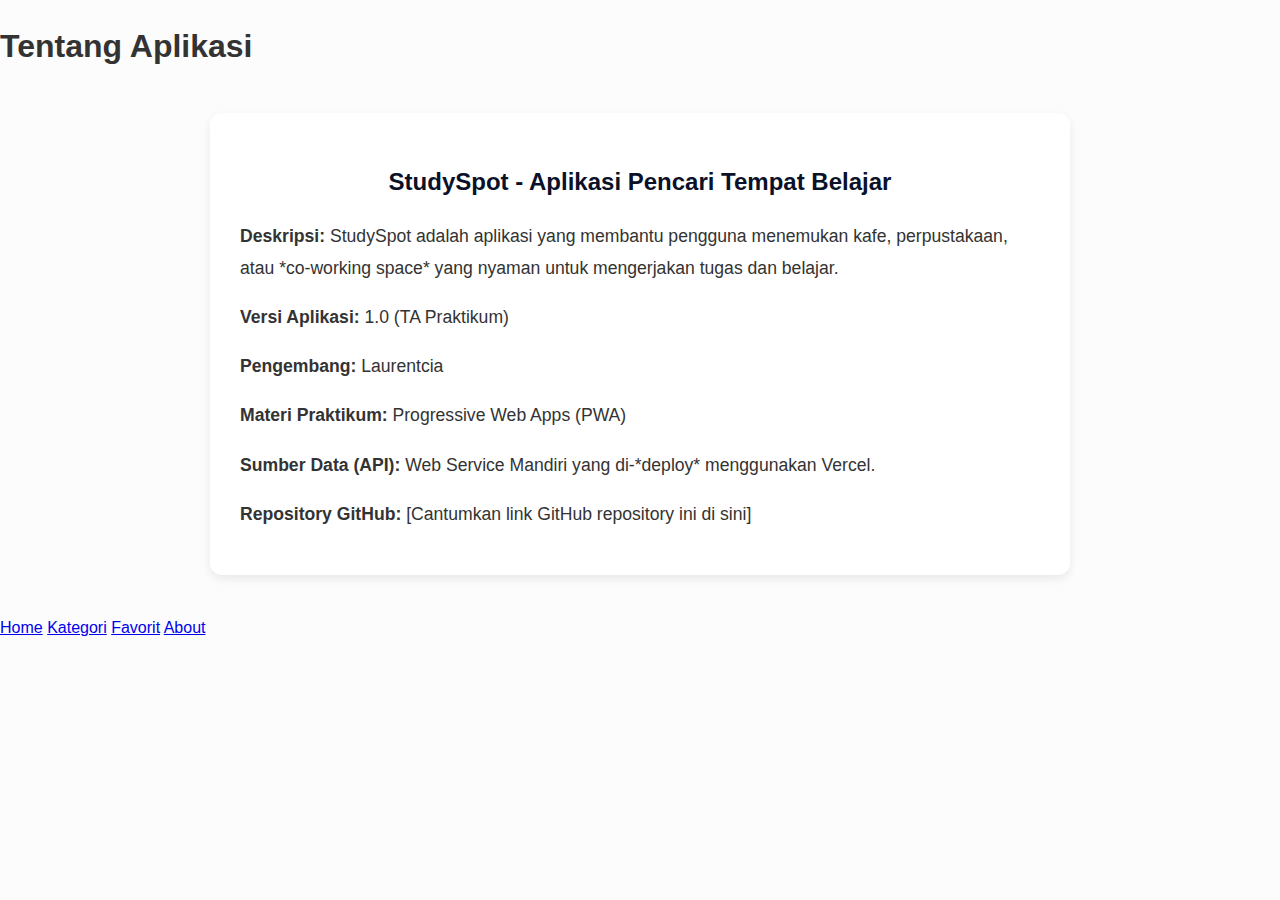
<file: about.html>
<!DOCTYPE html>
<html lang="id">
<head>
    <meta charset="UTF-8">
    <meta name="viewport" content="width=device-width, initial-scale=1.0">
    <title>About StudySpot</title>
    <link rel="stylesheet" href="style.css">
    <link rel="manifest" href="manifest.json">
</head>
<body>
    <header>
        <h1>Tentang Aplikasi</h1>
    </header>

    <main>
        <div class="about-card">
            <h2>StudySpot - Aplikasi Pencari Tempat Belajar</h2>
            <p><strong>Deskripsi:</strong> StudySpot adalah aplikasi yang membantu pengguna menemukan kafe, perpustakaan, atau *co-working space* yang nyaman untuk mengerjakan tugas dan belajar.</p>
            <p><strong>Versi Aplikasi:</strong> 1.0 (TA Praktikum)</p>
            <p><strong>Pengembang:</strong> Laurentcia</p>
            <p><strong>Materi Praktikum:</strong> Progressive Web Apps (PWA)</p>
            <p><strong>Sumber Data (API):</strong> Web Service Mandiri yang di-*deploy* menggunakan Vercel.</p>
            <p><strong>Repository GitHub:</strong> [Cantumkan link GitHub repository ini di sini]</p>
        </div>
    </main>

    <nav class="bottom-nav">
        <a href="index.html"> Home</a>
        <a href="categories.html"> Kategori</a>
        <a href="favorites.html"> Favorit</a>
        <a href="about.html" class="active"> About</a>
    </nav>

    <script src="sw-register.js"></script>
</body>
</html>
</file>
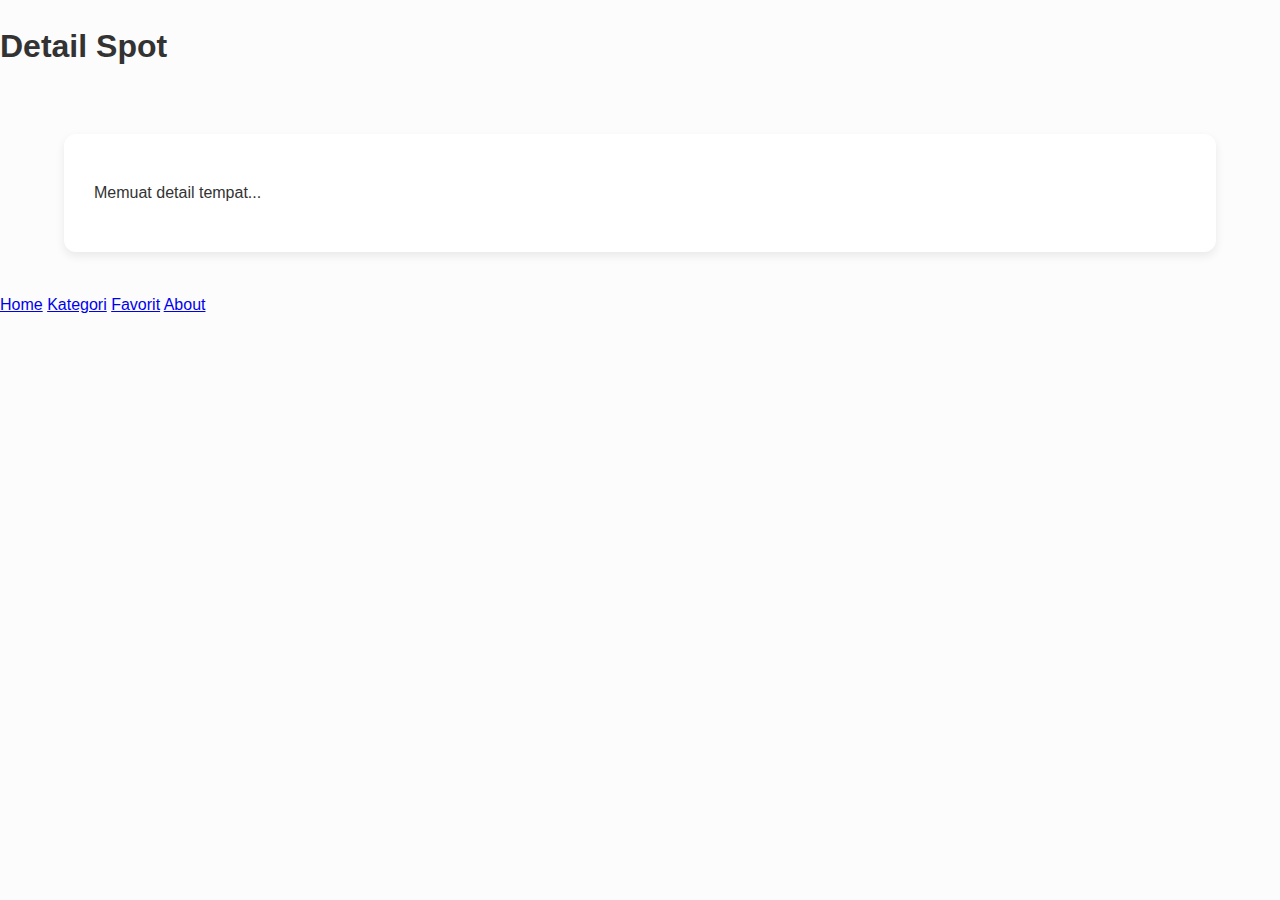
<file: detail.html>
<!DOCTYPE html>
<html lang="id">
<head>
    <meta charset="UTF-8">
    <meta name="viewport" content="width=device-width, initial-scale=1.0">
    <title id="detail-title">Detail Tempat</title>
    <link rel="stylesheet" href="style.css">
    <link rel="manifest" href="manifest.json">
</head>
<body>
    <header>
        <h1 id="header-name">Detail Spot</h1>
    </header>

    <main id="spot-detail-container">
        <div id="spot-detail-content">
            <p>Memuat detail tempat...</p>
        </div>
    </main>

    <nav class="bottom-nav">
        <a href="index.html"> Home</a>
        <a href="categories.html"> Kategori</a>
        <a href="favorites.html"> Favorit</a>
        <a href="about.html"> About</a>
    </nav>

    <script src="app.js"></script>
    <script src="detail.js"></script> </body>
</html>
</file>
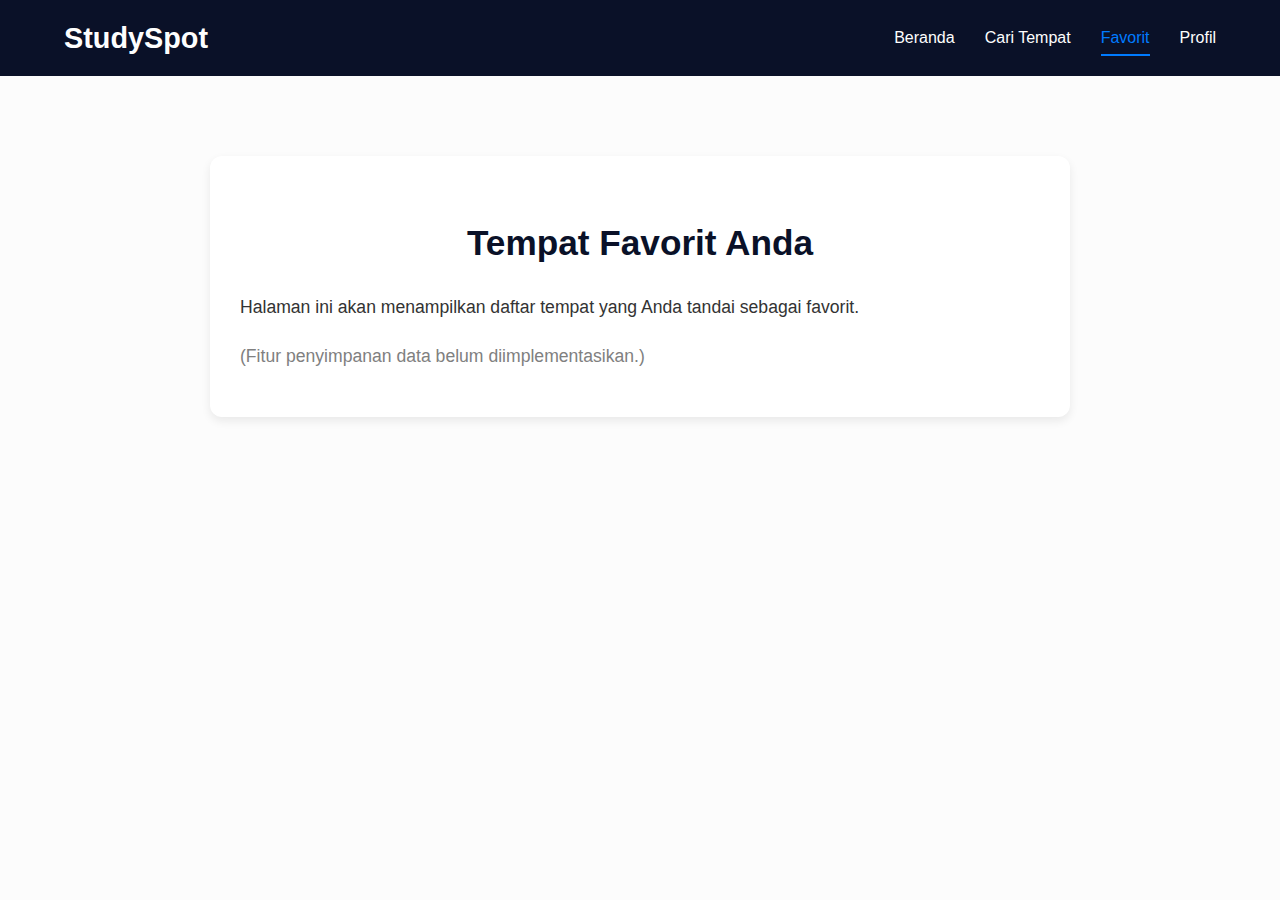
<file: favorites.html>
<!DOCTYPE html>
<html lang="id">
<head>
    <meta charset="UTF-8">
    <meta name="viewport" content="width=device-width, initial-scale=1.0">
    <title>StudySpot - Favorit</title>
    <link rel="stylesheet" href="style.css">
    <link rel="manifest" href="manifest.json">
</head>
<body>
    <nav class="top-nav">
        <div class="logo">StudySpot</div>
        <ul>
            <li><a href="index.html">Beranda</a></li>
            <li><a href="categories.html">Cari Tempat</a></li>
            <li><a href="favorites.html" class="active">Favorit</a></li>
            <li><a href="about.html">Profil</a></li>
        </ul>
    </nav>

    <main class="content-section">
        <div class="about-card">
            <h2>Tempat Favorit Anda</h2>
            <p>Halaman ini akan menampilkan daftar tempat yang Anda tandai sebagai favorit.</p>
            <p style="color: gray;">(Fitur penyimpanan data belum diimplementasikan.)</p>
        </div>
    </main>

    <script src="sw-register.js"></script>
</body>
</html>
</file>
<file: style.css>
:root {
    --navy-primary: #0A1128;
    --blue-accent: #007bff;
    --text-dark: #333333;
    --text-light: #fefefe;
    --bg-light: #fcfcfc;
    --bg-dark: #2c3e50; /* Untuk bottom nav jika pakai */
}

body {
    font-family: 'Segoe UI', Tahoma, Geneva, Verdana, sans-serif;
    margin: 0;
    padding: 0;
    background-color: var(--bg-light);
    color: var(--text-dark);
    line-height: 1.6;
}
.profile-card {
    background-color: white;
    padding: 30px;
    border-radius: 12px;
    box-shadow: 0 5px 15px rgba(0, 0, 0, 0.1);
    max-width: 400px;
    margin: 40px auto 30px;
    text-align: center;
}

.profile-picture {
    width: 120px;
    height: 120px;
    border-radius: 50%; /* Membuat foto berbentuk lingkaran */
    object-fit: cover;
    margin-bottom: 15px;
    border: 4px solid var(--blue-accent);
}

.profile-card h3 {
    margin: 0;
    color: var(--navy-primary);
    font-size: 1.8em;
}

.profile-card .role {
    color: #555;
    font-weight: 500;
    margin-bottom: 15px;
}

.profile-card .bio {
    font-size: 0.9em;
    color: #777;
}

.favorites-section {
    background-color: var(--bg-light);
    padding: 20px 5%;
    margin-top: 20px;
}

.favorites-section h4 {
    text-align: center;
    color: var(--navy-primary);
    margin-bottom: 25px;
    font-size: 1.5em;
    border-bottom: 2px solid #eee;
    padding-bottom: 10px;
}

.favorite-list {
    display: flex;
    flex-direction: column;
    gap: 15px;
    max-width: 800px;
    margin: 0 auto;
}

.favorite-item {
    background-color: white;
    padding: 15px 20px;
    border-left: 5px solid #4CAF50; /* Aksen hijau */
    border-radius: 8px;
    box-shadow: 0 2px 5px rgba(0, 0, 0, 0.05);
}

.favorite-item h5 {
    margin: 0;
    color: var(--navy-primary);
    font-size: 1.1em;
}

.favorite-item p {
    margin: 5px 0 0;
    font-size: 0.9em;
    color: #777;
}
/* --- Top Navigation Bar --- */
.top-nav {
    display: flex;
    justify-content: space-between;
    align-items: center;
    background-color: var(--navy-primary);
    padding: 15px 5%;
    color: var(--text-light);
    box-shadow: 0 2px 5px rgba(0, 0, 0, 0.1);
}

.top-nav .logo {
    font-size: 1.8em;
    font-weight: bold;
    color: var(--text-light);
}

.top-nav ul {
    list-style: none;
    margin: 0;
    padding: 0;
    display: flex;
    gap: 30px;
}

.top-nav ul li a {
    text-decoration: none;
    color: var(--text-light);
    font-weight: 500;
    padding: 5px 0;
    position: relative;
    transition: color 0.3s ease;
}

.top-nav ul li a::after {
    content: '';
    position: absolute;
    left: 0;
    bottom: -5px;
    width: 0;
    height: 2px;
    background-color: var(--blue-accent);
    transition: width 0.3s ease;
}

.top-nav ul li a:hover::after,
.top-nav ul li a.active::after {
    width: 100%;
}

.top-nav ul li a:hover,
.top-nav ul li a.active {
    color: var(--blue-accent);
}

/* --- Hero Section --- */
.hero-section {
    display: flex;
    flex-wrap: wrap;
    justify-content: center;
    align-items: center;
    padding: 60px 5%;
    background: linear-gradient(to right, #e0f2f7, #ffffff); /* Latar belakang gradient */
    min-height: 500px;
    gap: 40px;
}

.hero-content {
    flex: 1;
    min-width: 300px;
    max-width: 600px;
}

.hero-content h1 {
    font-size: 3em;
    color: var(--navy-primary);
    margin-bottom: 15px;
    line-height: 1.2;
}

.hero-content .highlight {
    background: linear-gradient(to right, #007bff, #4CAF50); /* Gradient untuk highlight */
    -webkit-background-clip: text;
    -webkit-text-fill-color: transparent;
}

.hero-content .tagline {
    font-size: 1.5em;
    color: var(--text-dark);
    margin-bottom: 20px;
    font-weight: 600;
}

.hero-content .description {
    font-size: 1.1em;
    color: #666;
    margin-bottom: 30px;
}

.hero-buttons {
    display: flex;
    gap: 20px;
}

.btn {
    text-decoration: none;
    padding: 12px 25px;
    border-radius: 8px;
    font-weight: bold;
    transition: all 0.3s ease;
}

.primary-btn {
    background-color: var(--blue-accent);
    color: var(--text-light);
    border: 2px solid var(--blue-accent);
}

.primary-btn:hover {
    background-color: #0056b3;
    border-color: #0056b3;
}

.secondary-btn {
    background-color: transparent;
    color: var(--blue-accent);
    border: 2px solid var(--blue-accent);
}

.secondary-btn:hover {
    background-color: var(--blue-accent);
    color: var(--text-light);
}

.hero-image-grid {
    display: grid;
    grid-template-columns: 1fr 1fr;
    grid-template-rows: 1fr 1fr;
    gap: 15px;
    width: 100%;
    max-width: 500px;
}

.hero-image-grid img {
    width: 100%;
    height: 100%;
    object-fit: cover;
    border-radius: 12px;
    box-shadow: 0 5px 15px rgba(0, 0, 0, 0.1);
}

.hero-image-grid .main-image {
    grid-column: 1 / 3;
    grid-row: 1 / 2;
}
/* Placeholder untuk gambar sub, jika tidak ingin pakai placeholder, bisa dihapus */
.hero-image-grid .sub-image:nth-child(2) { grid-column: 1 / 2; grid-row: 2 / 3; }
.hero-image-grid .sub-image:nth-child(3) { grid-column: 2 / 3; grid-row: 2 / 3; }


/* --- Content Section --- */
.content-section {
    padding: 40px 5%;
    background-color: var(--bg-light);
}

.content-section h2 {
    text-align: center;
    font-size: 2.2em;
    color: var(--navy-primary);
    margin-bottom: 40px;
}

/* --- Spot Card Grid (untuk list tempat) --- */
.spot-grid {
    display: grid;
    grid-template-columns: repeat(auto-fit, minmax(280px, 1fr));
    gap: 25px;
}

.spot-card {
    background-color: white;
    border-radius: 12px;
    box-shadow: 0 4px 10px rgba(0, 0, 0, 0.08);
    overflow: hidden;
    transition: transform 0.3s ease, box-shadow 0.3s ease;
}

.spot-card:hover {
    transform: translateY(-5px);
    box-shadow: 0 8px 20px rgba(0, 0, 0, 0.15);
}

.spot-card a {
    text-decoration: none;
    color: var(--text-dark);
    display: block;
}

.spot-card img {
    width: 100%;
    height: 200px;
    object-fit: cover;
}

.spot-card-content {
    padding: 15px;
}

.spot-card-content h3 {
    margin-top: 0;
    color: var(--navy-primary);
    font-size: 1.4em;
    margin-bottom: 8px;
}

.spot-card-content p {
    font-size: 0.95em;
    color: #555;
    margin-bottom: 5px;
}

.spot-card-content small {
    display: block;
    color: #888;
    margin-top: 10px;
}

/* --- Detail Page Specific Styles --- */
#spot-detail-container {
    padding: 40px 5%;
}

#spot-detail-content {
    background-color: white;
    padding: 30px;
    border-radius: 12px;
    box-shadow: 0 4px 10px rgba(0, 0, 0, 0.08);
}

#spot-detail-content h2 {
    color: var(--navy-primary);
    font-size: 2.5em;
    margin-top: 0;
    margin-bottom: 20px;
    text-align: left;
}

#spot-detail-content img {
    width: 100%;
    height: 300px;
    object-fit: cover;
    border-radius: 8px;
    margin-bottom: 25px;
}

.detail-info p {
    margin: 10px 0;
    font-size: 1.1em;
}

.detail-info strong {
    color: var(--navy-primary);
}

.fasilitas-list {
    list-style: none;
    padding: 0;
    display: flex;
    flex-wrap: wrap;
    gap: 10px;
    margin-top: 15px;
}

.fasilitas-list li {
    background-color: #e0f7fa; /* Warna biru muda */
    color: #00838f;
    padding: 8px 15px;
    border-radius: 20px;
    font-size: 0.9em;
    font-weight: 500;
}

/* --- About Page Specific Styles --- */
.about-card {
    background-color: white;
    padding: 30px;
    border-radius: 12px;
    box-shadow: 0 4px 10px rgba(0, 0, 0, 0.08);
    max-width: 800px;
    margin: 40px auto;
}

.about-card h2 {
    color: var(--navy-primary);
    text-align: center;
    margin-bottom: 20px;
}

.about-card p {
    font-size: 1.1em;
    line-height: 1.8;
    margin-bottom: 15px;
}

.about-card a {
    color: var(--blue-accent);
    text-decoration: none;
    font-weight: bold;
}

/* --- General Responsiveness (Minimal) --- */
@media (max-width: 768px) {
    .hero-section {
        flex-direction: column;
        padding: 40px 5%;
    }
    .hero-content, .hero-image-grid {
        max-width: 100%;
    }
    .top-nav {
        flex-direction: column;
        align-items: flex-start;
    }
    .top-nav ul {
        flex-direction: column;
        width: 100%;
        gap: 0;
    }
    .top-nav ul li a {
        padding: 10px 0;
        width: 100%;
        text-align: center;
    }
    .hero-content h1 {
        font-size: 2.2em;
    }
    .hero-content .tagline {
        font-size: 1.2em;
    }
    .hero-buttons {
        flex-direction: column;
        gap: 15px;
    }
    .content-section {
        padding: 20px 5%;
    }
    .spot-grid {
        grid-template-columns: 1fr;
    }
    #spot-detail-content {
        padding: 20px;
    }
}
</file>
